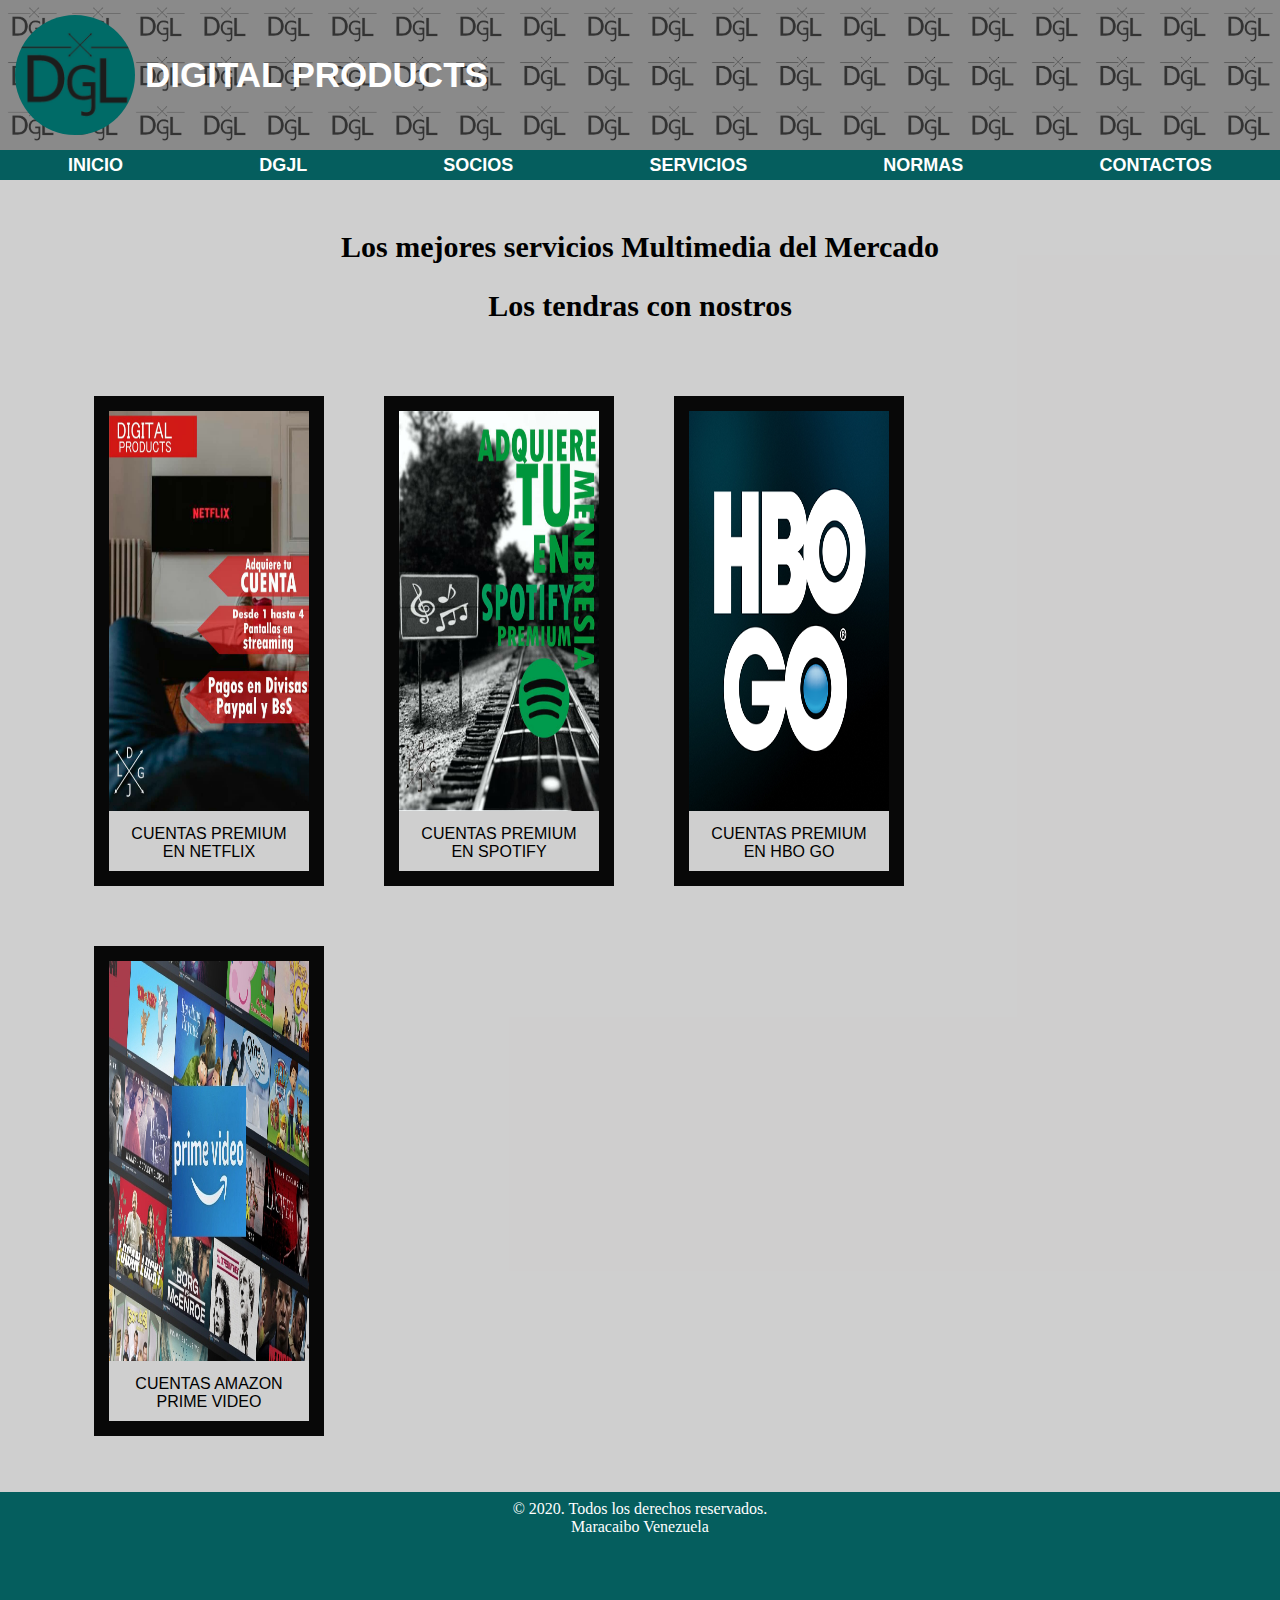
<file: index.html>
<!DOCTYPE html>
<html lang="es">
<head>
<meta charset="UTF-8">
<meta name="viewport" content="width=device-width, initial-scale=1.0">
<meta http-equiv="X-UA-Compatible" content="ie=edge">
<title>DIGITAL PRODUCTS</title>
<link rel="stylesheet" type="text/css" href="css/style.css">
<link rel="icon" href="img/favicon.ico" type="image/x-icon">
</head>
<body>
<div id="contenedor">
<div id="encabezado">
<img class="imagen-redonda2" src="img/logo.png">
<h1 id="title">DIGITAL PRODUCTS</h1>
</div>

<div id="nav">
      <nav class="navegacion">
      <a href="index.html" class="active">INICIO</a>
      <a href="dgjl.html">DGJL</a>
      <a href="socios.html">SOCIOS</a>
      <a href="servicios.html">SERVICIOS</a>
      <a href="normas.html">NORMAS</a>
      <a href="contactos.html">CONTACTOS</a>
      </nav>
       </div>

<div id="cuerpo">
<h2  id="titulop" >Los mejores servicios Multimedia del Mercado</h2>
<h2 id="titulop">Los tendras con nostros</h2> <br>


<div class="gallery1">
    <a target="_blank"href="servicios.html">
      <img src="img/netflix.jpg" alt="" width="600" height="400">
    </a>
    <div class="desc">CUENTAS PREMIUM EN NETFLIX</div>
  </div>
  
  <div class="gallery1">
    <a target="_blank" href="servicios.html">
      <img src="img/spotify.jpg" alt="" width="600" height="400">
    </a>
    <div class="desc">CUENTAS PREMIUM EN SPOTIFY</div>
  </div>
  
  <div class="gallery1">
    <a target="_blank" href="servicios.html">
      <img src="img/HBOGO.png" alt="" width="600" height="400">
    </a>
    <div class="desc">CUENTAS PREMIUM EN HBO GO </div>
  </div>
  
  <div class="gallery1">
    <a target="_blank" href="servicios.html"></a>
      <img src="img/primevideo.jpg" alt="" width="600" height="400">
    </a>
    <div class="desc">CUENTAS AMAZON PRIME VIDEO</div>
  </div>
</div>
<div id="pie">
© 2020. Todos los derechos reservados. <br />Maracaibo Venezuela
</div>
</div>
</body>
</html>
</file>
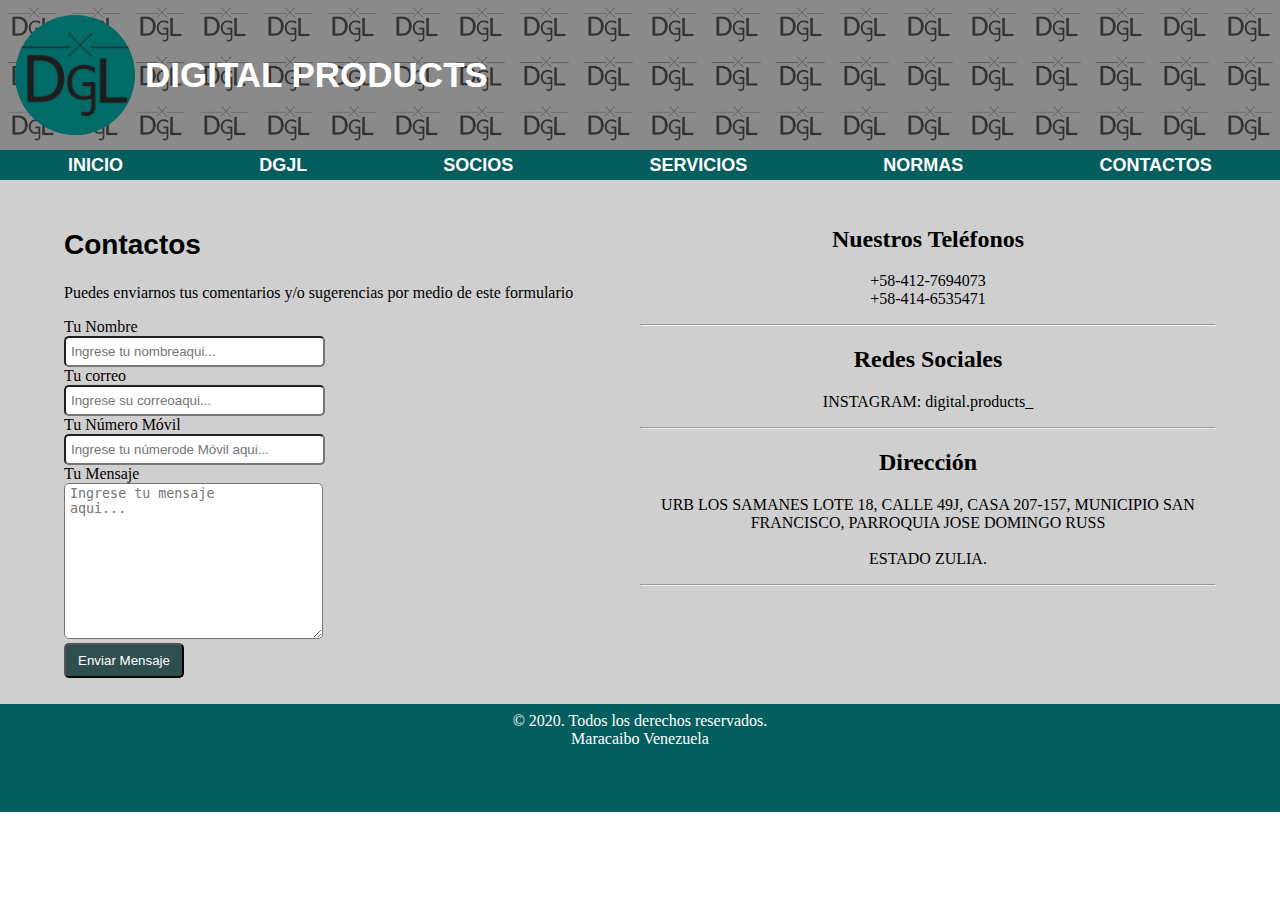
<file: contactos.html>
<!DOCTYPE html>
<html lang="es">
<head>
<meta charset="UTF-8">
<meta name="viewport" content="width=device-width, initial-scale=1.0">
<meta http-equiv="X-UA-Compatible" content="ie=edge">
<title>DIGITAL PRODUCTS</title>
<link rel="stylesheet" type="text/css" href="css/style.css">
<link rel="icon" href="img/favicon.ico" type="image/x-icon">
</head>
<body>
<div id="contenedor">
<div id="encabezado">
<img class="imagen-redonda2" src="img/logo.png">
<h1 id="title"> DIGITAL PRODUCTS</h1>
</div>

 <div id="nav">
        <nav class="navegacion">
        <a href="index.html">INICIO</a>
        <a href="dgjl.html">DGJL</a>
        <a href="socios.html">SOCIOS</a>
        <a href="servicios.html">SERVICIOS</a>
        <a href="normas.html">NORMAS</a>
        <a href="contactos.html" class="active">CONTACTOS</a>
        </nav>
</div>
<div id="cuerpo">
<div id="izquierda">
<h2 class="titulo3">Contactos</h2>
<p>Puedes enviarnos tus comentarios y/o sugerencias por medio de este formulario</p>
<form name="form1" action="#" method="post">
<label class="label-texto">Tu Nombre</label><br />
<input class="caja-texto" name="nombre" type="text" placeholder="Ingrese tu nombre
aqui..."><br />
<label class="label-texto">Tu correo</label><br />
<input class="caja-texto" type="mail" name="correo" placeholder="Ingrese su correo
aqui..."><br />
<label class="label-texto">Tu Número Móvil</label><br />
<input class="caja-texto" name="telefono" type="text" placeholder="Ingrese tu número
de Móvil aqui..."><br />
<label class="label-texto">Tu Mensaje</label><br />
<textarea class="text-area" name="mensaje" placeholder="Ingrese tu mensaje
aqui..."></textarea><br />
<input class="boton" type="submit" value="Enviar Mensaje">
</form>
</div>
<div id="derecha">
<h2 class="centrada">Nuestros Teléfonos</h2>
<p class="centrada">
+58-412-7694073<br />
+58-414-6535471
</p>
<hr />
<h2 class="centrada">Redes Sociales</h2>
<p class="centrada">
INSTAGRAM: digital.products_
</p>
<hr />
<h2 class="centrada">Dirección</h2>
<p class="centrada">
URB LOS SAMANES LOTE 18, CALLE 49J, CASA 207-157,
 MUNICIPIO SAN FRANCISCO, PARROQUIA JOSE DOMINGO RUSS <br /> <br /> ESTADO ZULIA.
</p>
<hr />
</div>
</div>
<div id="pie">
© 2020. Todos los derechos reservados. <br />Maracaibo Venezuela
</div>
</div>
</body>
</html>
</file>
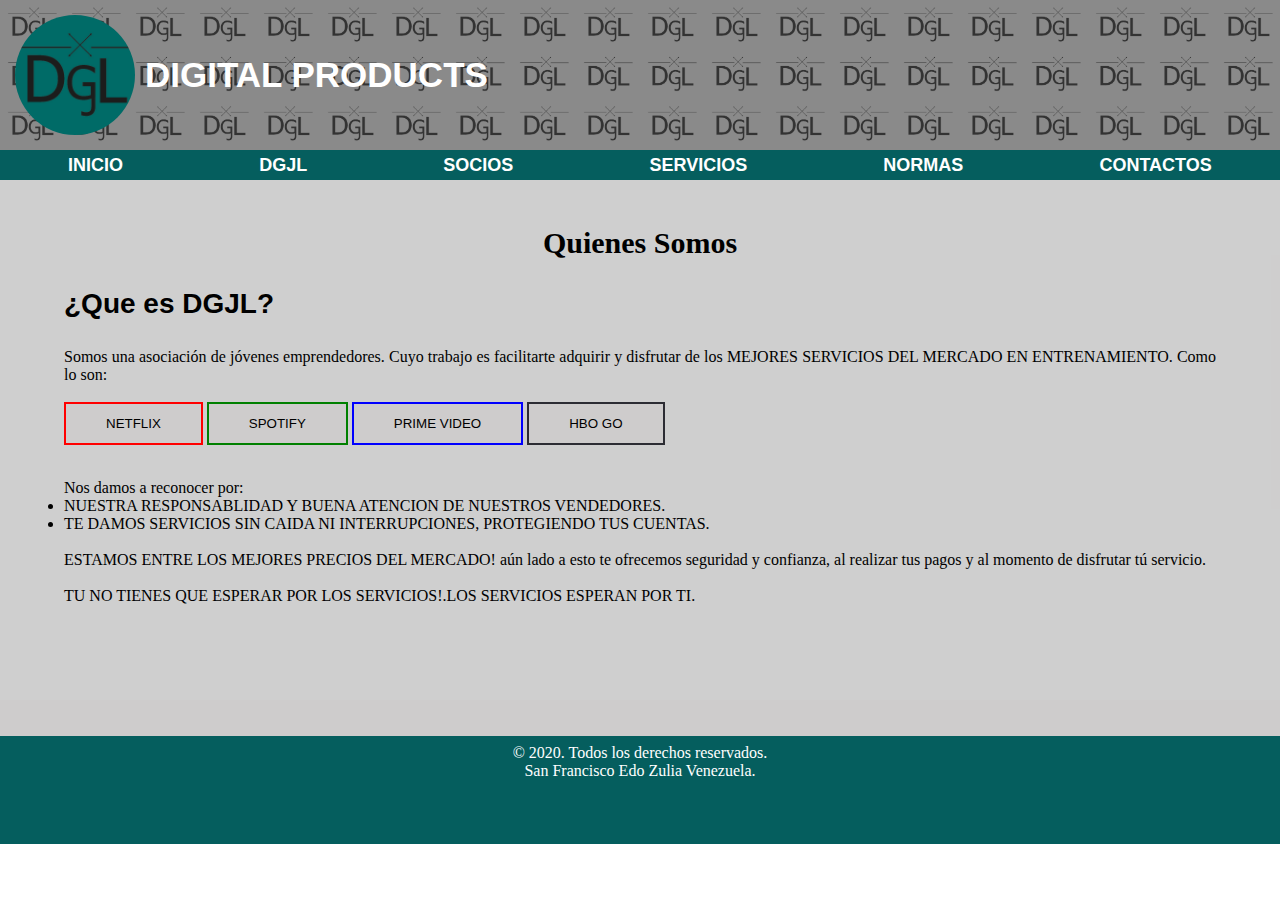
<file: dgjl.html>
<!DOCTYPE html>
<html lang="es">
<head>
<meta charset="UTF-8">
<meta name="viewport" content="width=device-width, initial-scale=1.0">
<meta http-equiv="X-UA-Compatible" content="ie=edge">
<title>DIGITAL PRODUCTS</title>
<link rel="stylesheet" type="text/css" href="css/style.css">
<link rel="icon" href="img/favicon.ico" type="image/x-icon">
</head>
<body>
<div id="contenedor">
<div id="encabezado">
<img class="imagen-redonda2" src="img/logo.png">
<h1 id="title">DIGITAL PRODUCTS</h1>
</div>

<div id="nav">
        <nav class="navegacion">
        <a href="index.html" class="active">INICIO</a>
        <a href="dgjl.html">DGJL</a>
        <a href="socios.html">SOCIOS</a>
        <a href="servicios.html">SERVICIOS</a>
        <a href="normas.html">NORMAS</a>
        <a href="contactos.html">CONTACTOS</a>
        </nav>
</div>
<div id="cuerpo">
    <h1 id="titulop">Quienes Somos</h1>
    <p class="titulo4">¿Que es DGJL?</p>
<p class="parrafo1 justificada">Somos una asociación de jóvenes emprendedores.
     Cuyo trabajo es facilitarte adquirir y disfrutar de los MEJORES SERVICIOS DEL MERCADO EN ENTRENAMIENTO. Como lo son:
   <br>  <br>
     <button class="button1" onclick="location.href='servicios.html'">NETFLIX</button>
     <button class="button2" onclick="location.href='servicios.html'">SPOTIFY</button>
     <button class="button3" onclick="location.href='servicios.html'">PRIME VIDEO</button>
     <button class="button4" onclick="location.href='servicios.html'">HBO GO</button>
<br> <br>
     </p>
<p2 class="parrafo1 justificada">Nos damos a reconocer por:
<li> NUESTRA RESPONSABLIDAD Y BUENA ATENCION DE NUESTROS VENDEDORES.</li>
<li>TE DAMOS SERVICIOS SIN CAIDA NI INTERRUPCIONES, PROTEGIENDO TUS CUENTAS. </li> <br>

ESTAMOS ENTRE LOS MEJORES PRECIOS DEL MERCADO! aún lado a esto te ofrecemos seguridad y confianza, 
al realizar tus pagos y al momento de disfrutar tú servicio.
<br> <br>
TU NO TIENES QUE ESPERAR POR LOS SERVICIOS!.LOS SERVICIOS ESPERAN POR TI.
</p2>
</p>
<br>
<br>
<br>
</div>
<br>
<br>
<div id="pie">
© 2020. Todos los derechos reservados. <br />San Francisco Edo Zulia Venezuela.
</div>
</div>
</body>
</html>
</file>
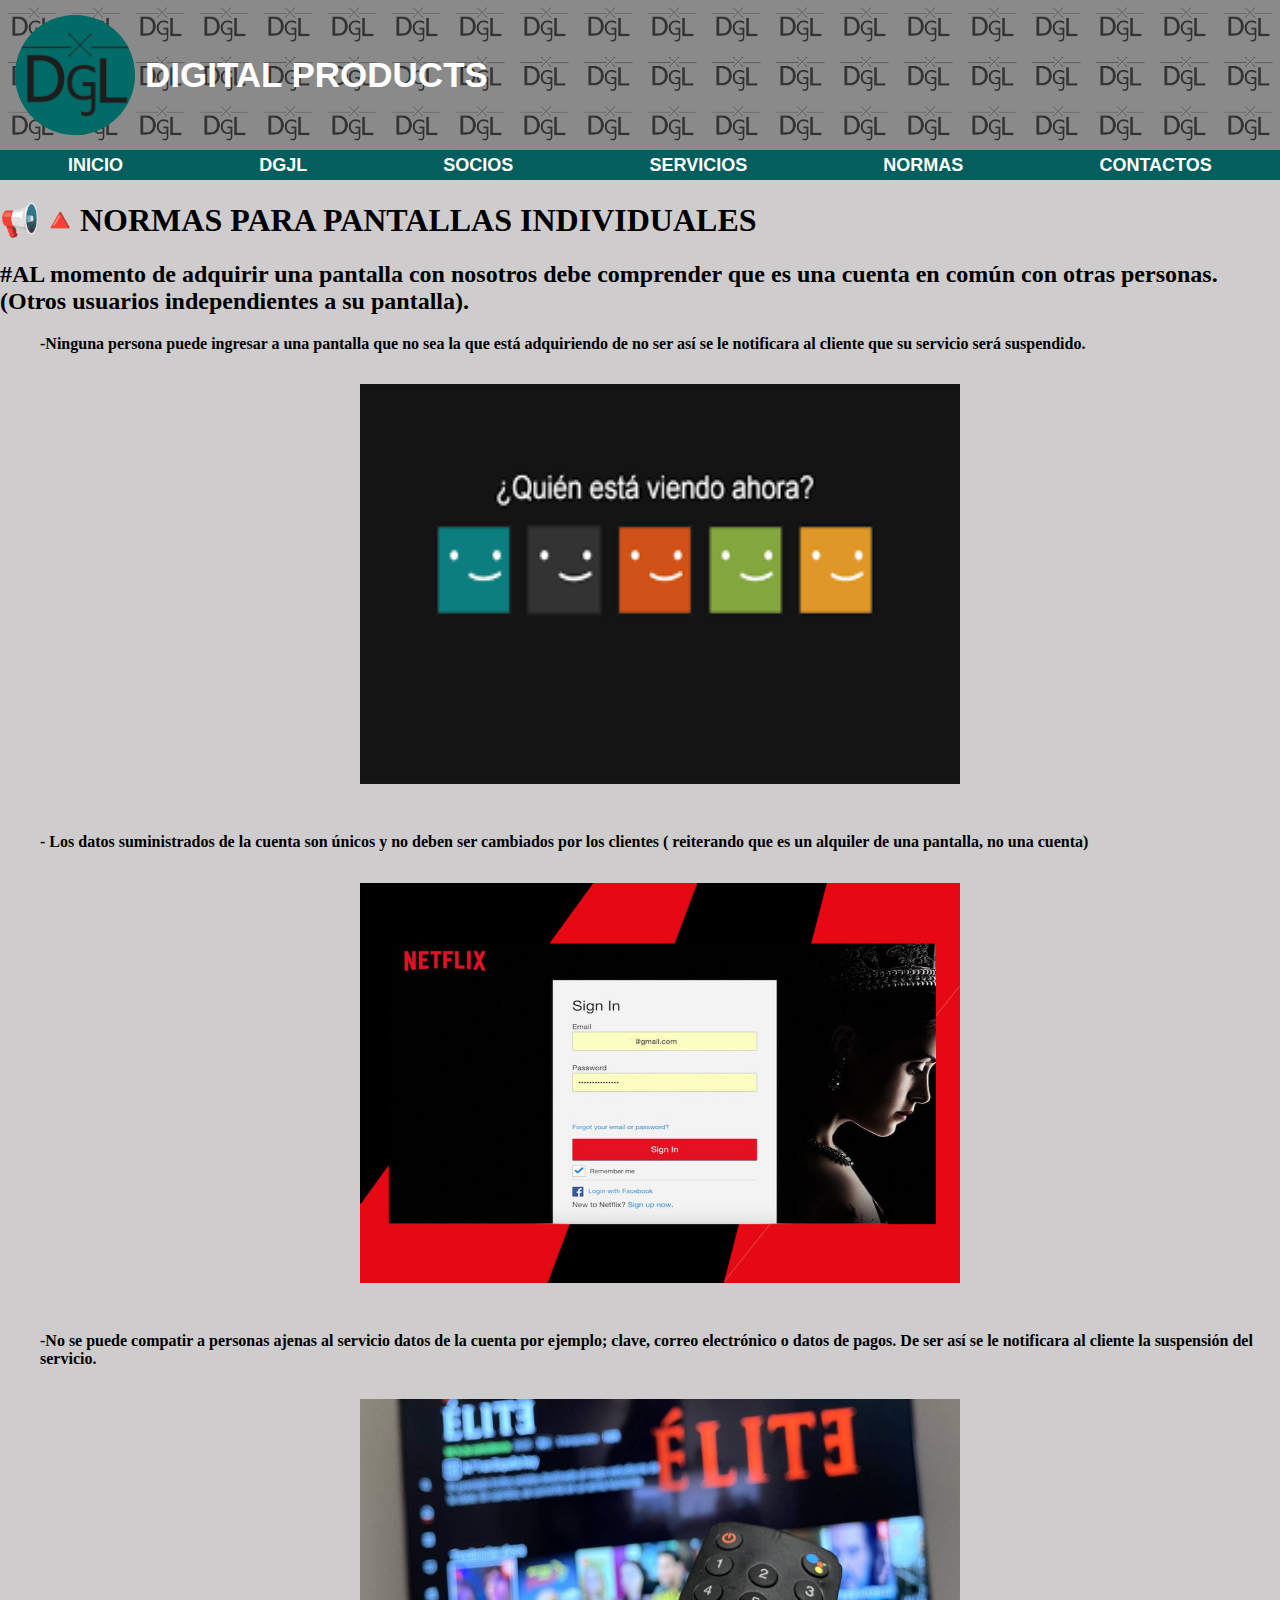
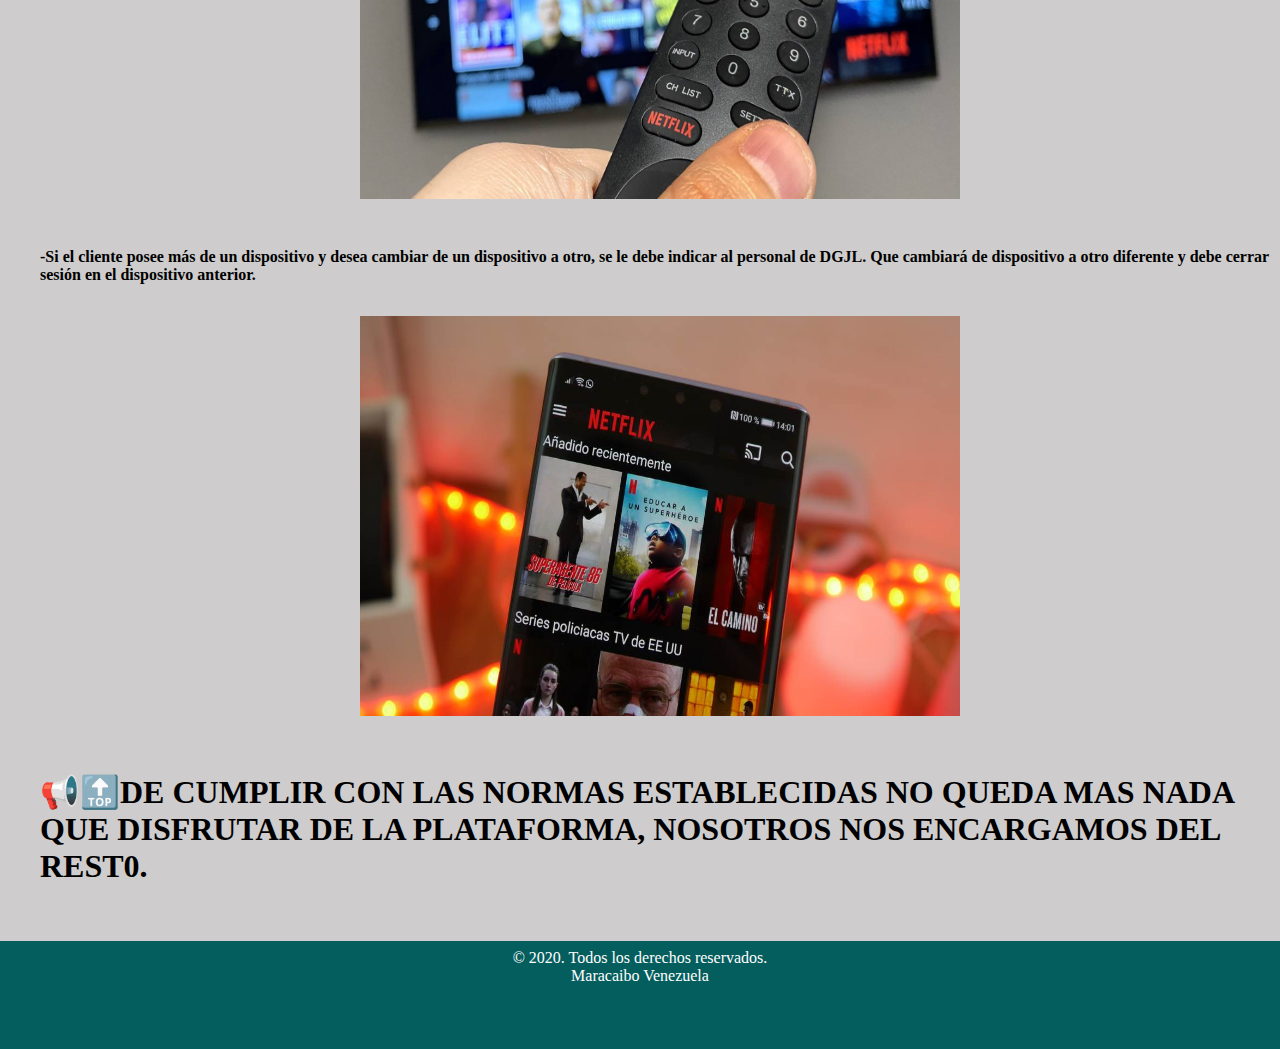
<file: normas.html>
<!DOCTYPE html>
<html lang="es">
<head>
<meta charset="UTF-8">
<meta name="viewport" content="width=device-width, initial-scale=1.0">
<meta http-equiv="X-UA-Compatible" content="ie=edge">
<title>DIGITAL PRODUCTS</title>
<link rel="stylesheet" type="text/css" href="css/style.css">
<link rel="icon" href="img/favicon.ico" type="image/x-icon">
</head>
<body>
<div id="contenedor">
<div id="encabezado">
<img class="imagen-redonda2" src="img/logo.png">
<h1 id="title">DIGITAL PRODUCTS</h1>
</div>

<div id="nav">
    <nav class="navegacion">
    <a href="index.html">INICIO</a>
    <a href="dgjl.html">DGJL</a>
    <a href="socios.html">SOCIOS</a>
    <a href="servicios.html">SERVICIOS</a>
    <a href="normas.html" class="active">NORMAS</a>
    <a href="contactos.html">CONTACTOS</a>
    </nav>
</div>

<p class="parrafo3 justificado">
   <h1> 📢🔺NORMAS PARA PANTALLAS INDIVIDUALES</h1>

<h2>#AL momento de adquirir una pantalla con nosotros debe comprender que es una cuenta en común con otras personas. (Otros usuarios independientes a su pantalla). </h2>
<ol>
<h2 class="parrafo1 justificado">-Ninguna persona puede ingresar a una pantalla que no sea la que está 
    adquiriendo de no ser así se le notificara al cliente que su servicio será suspendido.</h2><br>
    <img class="imagen1" src="img/normas1.png"> <br><br>

<h2 class="parrafo1 justificado">- Los datos suministrados de la cuenta son únicos y no deben ser cambiados por los clientes
     ( reiterando que es un alquiler de una pantalla, no una cuenta)</h2><br>
     <img class="imagen1" src="img/normas2.jpg"> <br><br>

     <h2 class="parrafo1 justifiacado"> -No se puede compatir a personas ajenas al servicio  datos de la cuenta por ejemplo; clave, 
        correo electrónico o datos de pagos. De ser así se le notificara al cliente la suspensión del servicio. </h2><br>
        
        <img class="imagen1" src="img/normas3.jpg"> <br><br>


        <h2 class="parrafo1 justificado">
            -Si el cliente posee más de un dispositivo y desea cambiar de un dispositivo a otro, se le debe indicar al personal de DGJL. 
            Que cambiará de dispositivo a otro diferente y debe cerrar sesión en el dispositivo anterior. </h2><br>
            <img class="imagen1" src="img/normas4.jpg"> <br><br>

            <h1>📢🔝DE CUMPLIR CON LAS NORMAS ESTABLECIDAS NO QUEDA MAS NADA QUE DISFRUTAR DE LA PLATAFORMA,
                NOSOTROS NOS ENCARGAMOS DEL REST0.
            </h1>
            <br>
        </ol>


        <div id="pie">
            © 2020. Todos los derechos reservados. <br />Maracaibo Venezuela
            </div>
</div>

</body>
</html>
</file>
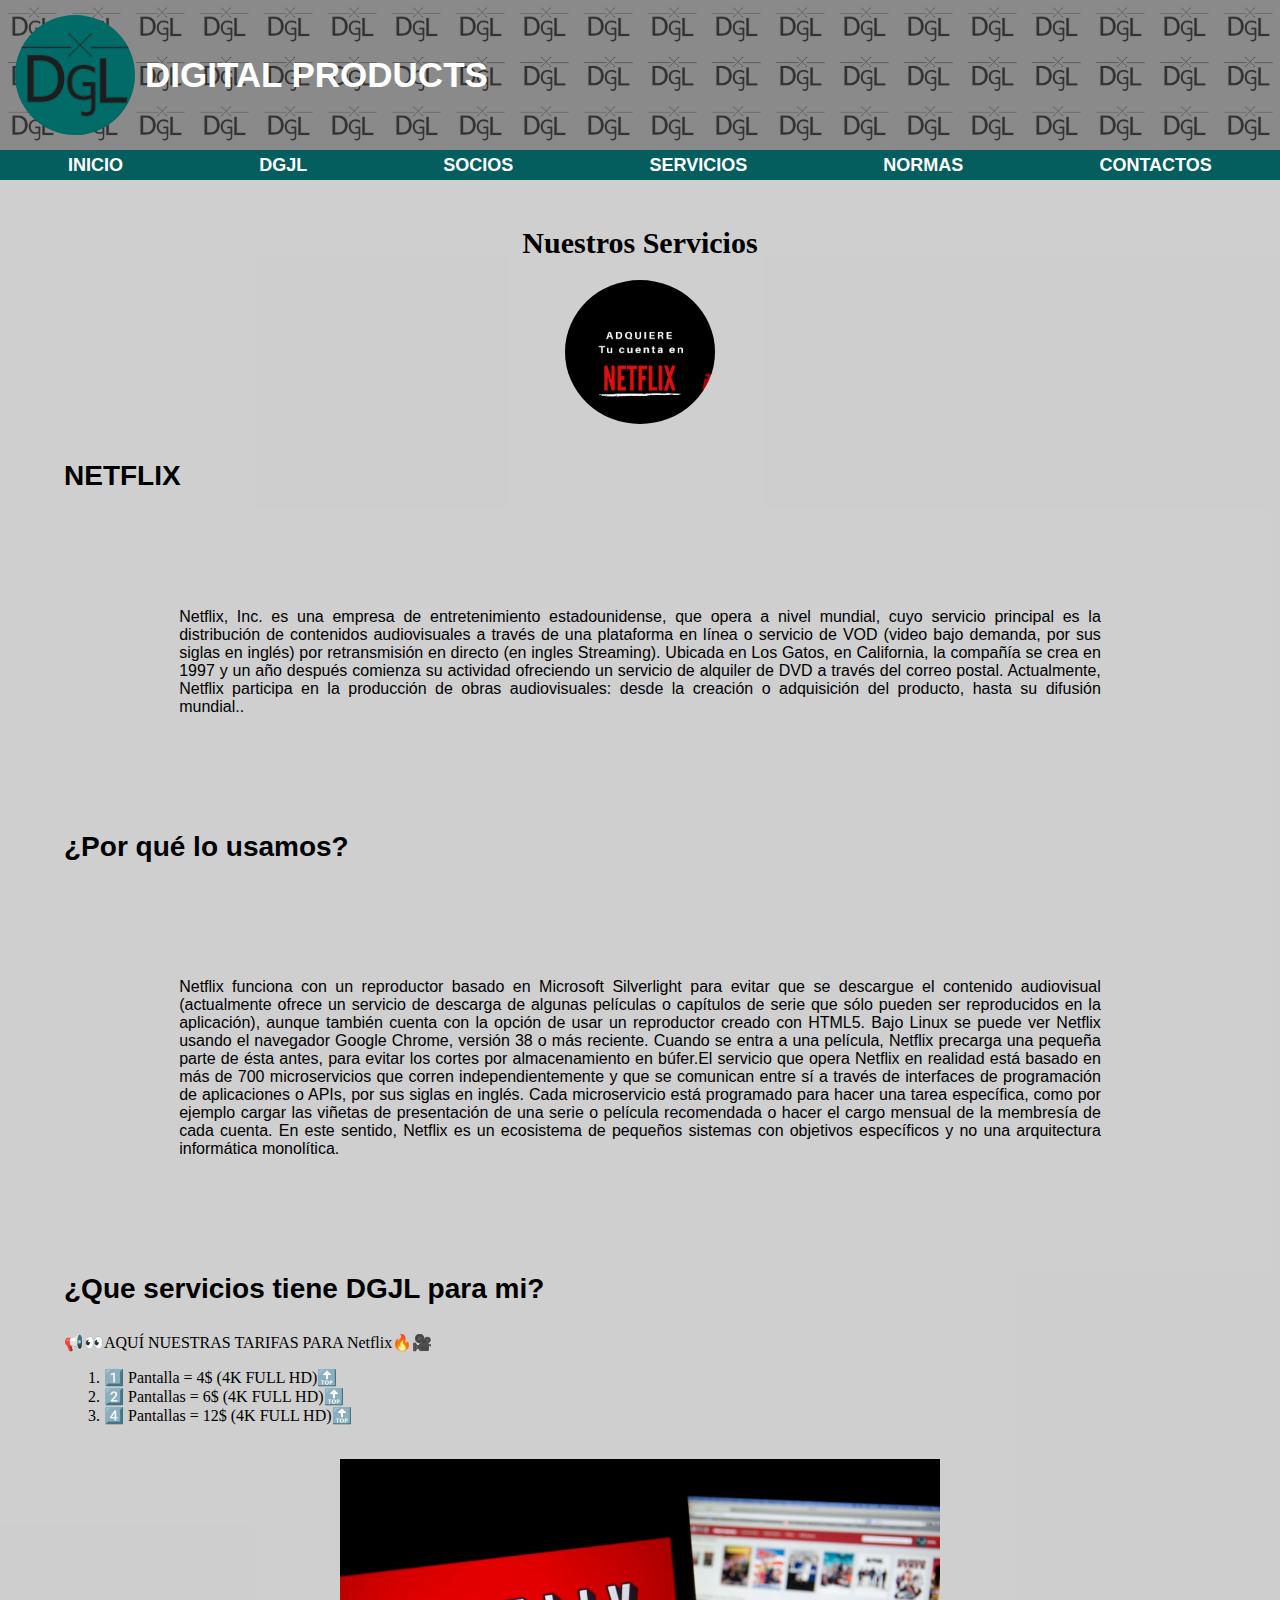
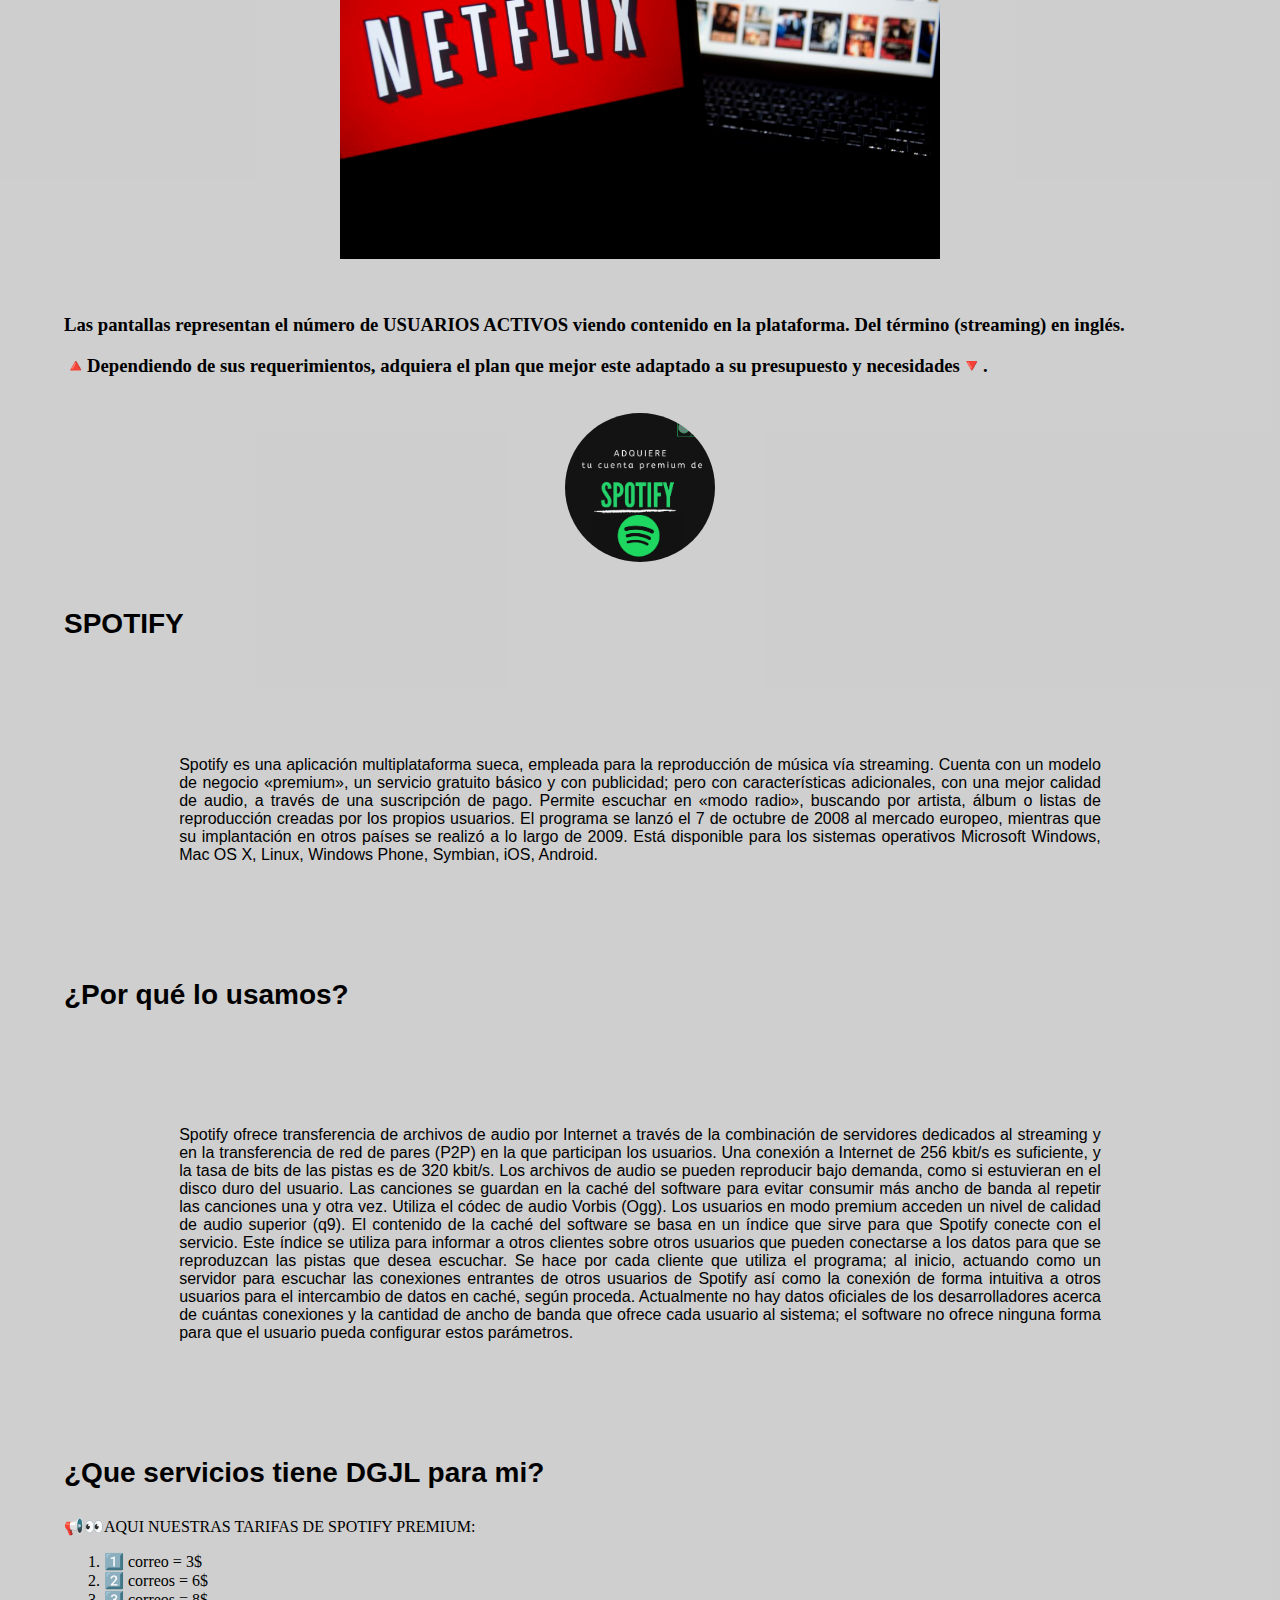
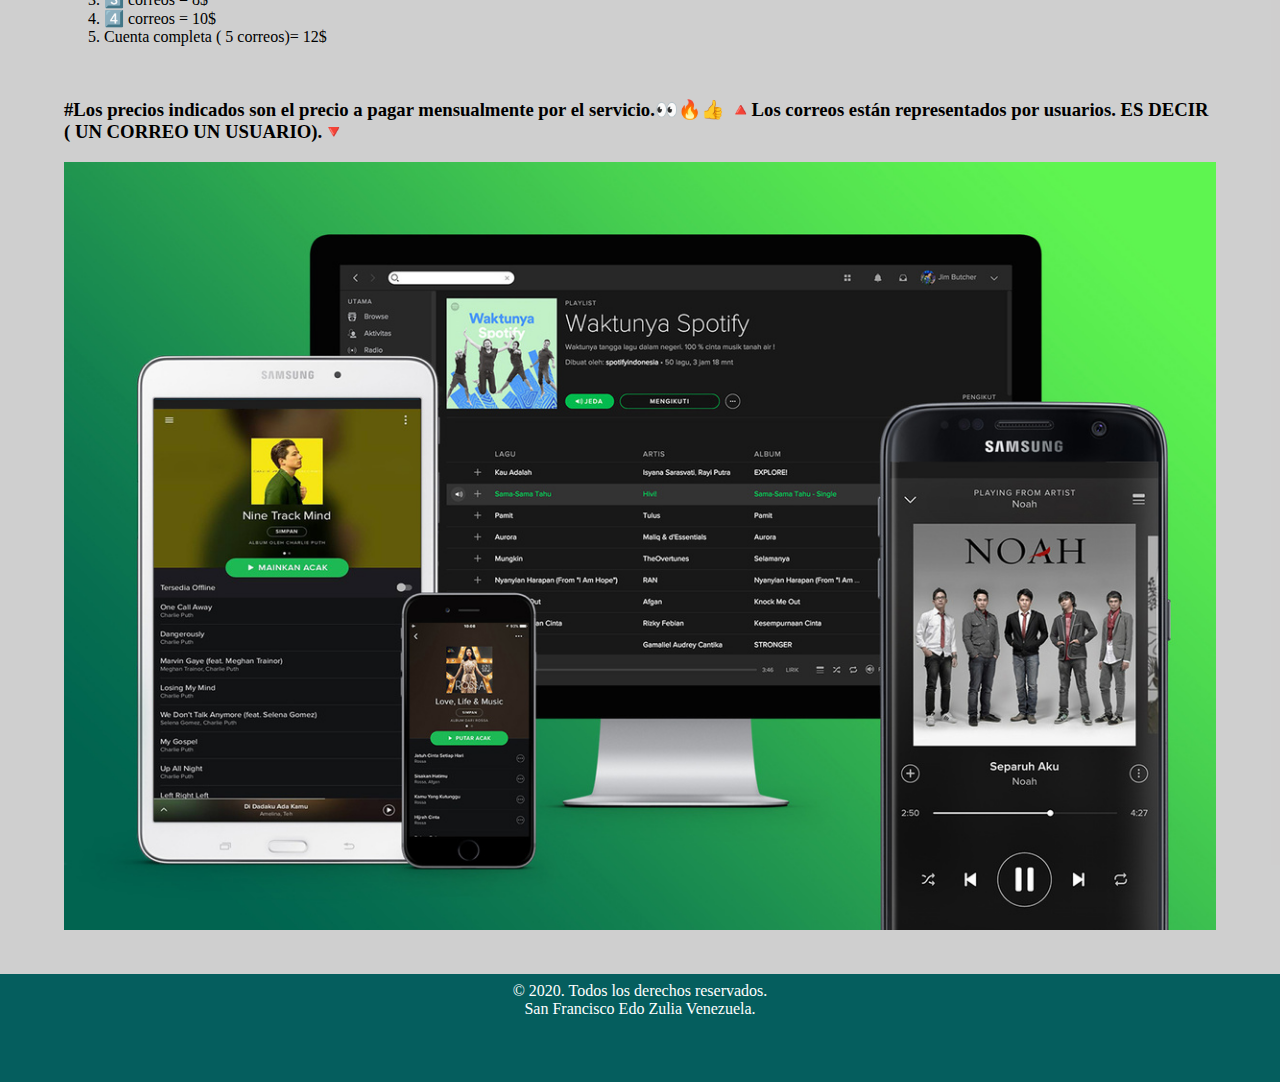
<file: servicios.html>
<!DOCTYPE html>
<html lang="es">
<head>
<meta charset="UTF-8">
<meta name="viewport" content="width=device-width, initial-scale=1.0">
<meta http-equiv="X-UA-Compatible" content="ie=edge">
<title>DIGITAL PRODUCTS</title>
<link rel="stylesheet" type="text/css" href="css/style.css">
<link rel="icon" href="img/favicon.ico" type="image/x-icon">
</head>
<body>
<div id="contenedor">
<div id="encabezado">
<img class="imagen-redonda2" src="img/logo.png">
<h1 id="title"> DIGITAL PRODUCTS</h1>
</div>

    <div id="nav">
        <nav class="navegacion">
        <a href="index.html">INICIO</a>
        <a href="dgjl.html">DGJL</a>
        <a href="socios.html">SOCIOS</a>
        <a href="servicios.html" class="active">SERVICIOS</a>
        <a href="normas.html">NORMAS</a>
        <a href="contactos.html">CONTACTOS</a>
        </nav>
</div>

<div id="cuerpo">

<h1 id="titulop">Nuestros Servicios</h1>
<img src="img/netflix.png" width="150px" class="imagen-redonda"><br>
<h1 class="titulo3">NETFLIX</h1>

<p class="parrafo2 justificada">Netflix, Inc. 
    es una empresa de entretenimiento estadounidense, que opera a nivel mundial, cuyo servicio principal es la distribución de contenidos audiovisuales a través de una plataforma en línea o servicio de VOD 
    (video bajo demanda, por sus siglas en inglés) por retransmisión en directo (en ingles Streaming). 
    Ubicada en Los Gatos, en California, la compañía se crea en 1997 y un año después comienza su actividad ofreciendo un servicio de alquiler de DVD a través del correo postal.
     Actualmente, Netflix participa en la producción de obras audiovisuales: desde la creación o adquisición del producto, hasta su difusión mundial..</p>

     <p class="titulo3">¿Por qué lo usamos?</p>
        <p class="parrafo2 justificada">Netflix funciona con un reproductor basado en Microsoft Silverlight para evitar que se descargue el contenido 
            audiovisual (actualmente ofrece un servicio de descarga de algunas películas o capítulos de serie que sólo pueden ser reproducidos
            en la aplicación), aunque también cuenta con la opción de usar un reproductor creado con HTML5. Bajo Linux se puede ver Netflix 
        usando el navegador Google Chrome, versión 38 o más reciente. Cuando se entra a una película, Netflix precarga una pequeña parte de ésta
      antes, para evitar los cortes por almacenamiento en búfer.El servicio que opera Netflix en realidad está basado en más de 700 microservicios
       que corren independientemente y que se comunican entre sí a través de interfaces de programación de aplicaciones o APIs, por sus siglas en inglés.
        Cada microservicio está programado para hacer una tarea específica, como por ejemplo cargar las viñetas de presentación de una serie o película recomendada
         o hacer el cargo mensual de la membresía de cada cuenta. En este sentido, Netflix es un ecosistema de pequeños sistemas con objetivos específicos
          y no una arquitectura informática monolítica.</p>

          <p class="titulo3">¿Que servicios tiene DGJL para mi?</p>
             <p>📢👀AQUÍ NUESTRAS TARIFAS PARA Netflix🔥🎥
                 <ol>
                    <li>1️⃣ Pantalla = 4$     (4K FULL HD)🔝</li>
                    <li>2️⃣ Pantallas = 6$   (4K FULL HD)🔝</li> 
                    <li>4️⃣ Pantallas = 12$ (4K FULL HD)🔝</li>
                    </ol> 
    <br>
        
            <img class="imagen1" src="img/Netflix-Portada-1024x683.jpg">
            <br><br>

                <h3>Las pantallas representan el número de USUARIOS ACTIVOS  viendo contenido en la plataforma. Del término (streaming) en inglés. </h3>
                 <h3>🔺Dependiendo de sus requerimientos, adquiera el plan que mejor este adaptado a su presupuesto y necesidades🔻. </h3></p>
                  <br>
    
                 <img src="img/spotify.png" width="150px" class="imagen-redonda"><br> 
                <p class="titulo3">SPOTIFY</p>
             <p class="parrafo2 justificada">Spotify es una aplicación multiplataforma sueca, empleada para la reproducción de música vía streaming. 
                   Cuenta con un modelo de negocio «premium», un servicio gratuito básico y con publicidad; pero con características adicionales, 
                  con una mejor calidad de audio, a través de una suscripción de pago. Permite escuchar en «modo radio», buscando por artista, álbum o listas de reproducción
                  creadas por los propios usuarios. El programa se lanzó el 7 de octubre de 2008 al mercado europeo, mientras que su implantación en otros países se realizó
                   a lo largo de 2009. Está disponible para los sistemas operativos Microsoft Windows, Mac OS X, Linux, Windows Phone, Symbian, iOS, Android.
         
          <p class="titulo3">¿Por qué lo usamos?</p>
         <p class="parrafo2 justificada">Spotify ofrece transferencia de archivos de audio por Internet a través de la combinación de servidores dedicados al streaming y en la transferencia de red
                 de pares (P2P) en la que participan los usuarios. Una conexión a Internet de 256 kbit/s es suficiente, y la tasa de bits de las pistas es de 320 kbit/s. 
                 Los archivos de audio se pueden reproducir bajo demanda, como si estuvieran en el disco duro del usuario. Las canciones se guardan en la caché del software
                  para evitar consumir más ancho de banda al repetir las canciones una y otra vez. Utiliza el códec de audio Vorbis (Ogg).
                  Los usuarios en modo premium acceden un nivel de calidad de audio superior (q9). El contenido de la caché del software se basa en un índice que sirve para que Spotify conecte con el servicio. 
                  Este índice se utiliza para informar a otros clientes sobre otros usuarios que pueden conectarse a los datos para que se reproduzcan las pistas que desea escuchar.
                Se hace por cada cliente que utiliza el programa; al inicio, actuando como un servidor para escuchar las conexiones entrantes de otros usuarios de Spotify así como la conexión de forma intuitiva a otros usuarios para el intercambio de datos en caché, según proceda. 
                Actualmente no hay datos oficiales de los desarrolladores acerca de cuántas conexiones y la cantidad de ancho de banda que ofrece cada usuario al sistema;
                 el software no ofrece ninguna forma para que el usuario pueda configurar estos parámetros.</p>
    
              <p class="titulo3">¿Que servicios tiene DGJL para mi?</p>
                <p class="parrafo">📢👀AQUI NUESTRAS TARIFAS DE SPOTIFY PREMIUM: 

                <ol> 
                    <li>1️⃣ correo = 3$ </li>
                      <li>2️⃣ correos = 6$ </li> 
                       <li>3️⃣ correos = 8$ </li>
                         <li>4️⃣ correos = 10$ </li>
                          <li>Cuenta completa ( 5 correos)= 12$ </li>
                    </ol>️
        
                         <h3> #Los precios  indicados son el precio a pagar mensualmente por el servicio.👀🔥👍
                          🔺Los correos están representados por usuarios. ES DECIR ( UN CORREO UN USUARIO).🔻 <h3>

                          </p>

                      <img class="imagen" src="img/spotifybanner.jpg">


</div>
            <div id="pie">
              © 2020. Todos los derechos reservados. <br />
                  San Francisco Edo Zulia Venezuela.
             </div>
</div>
</body>
</html>
</file>
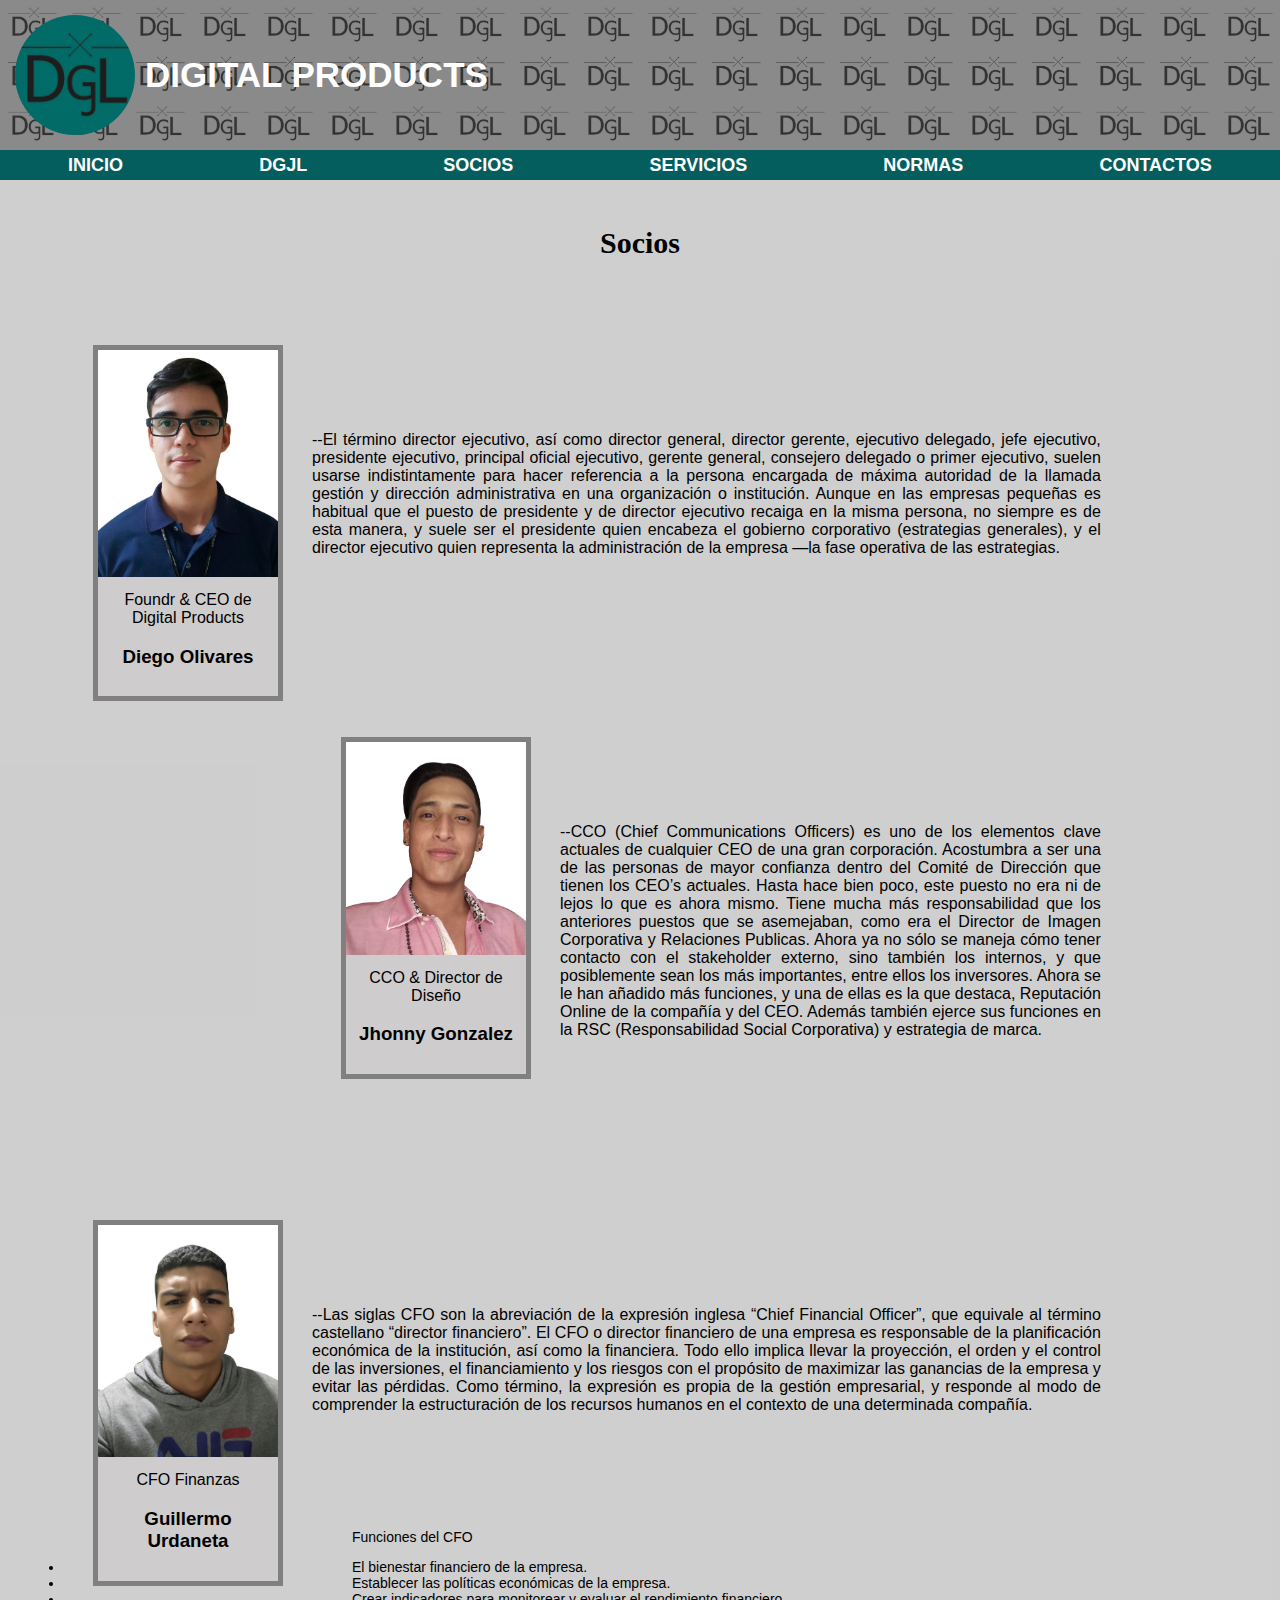
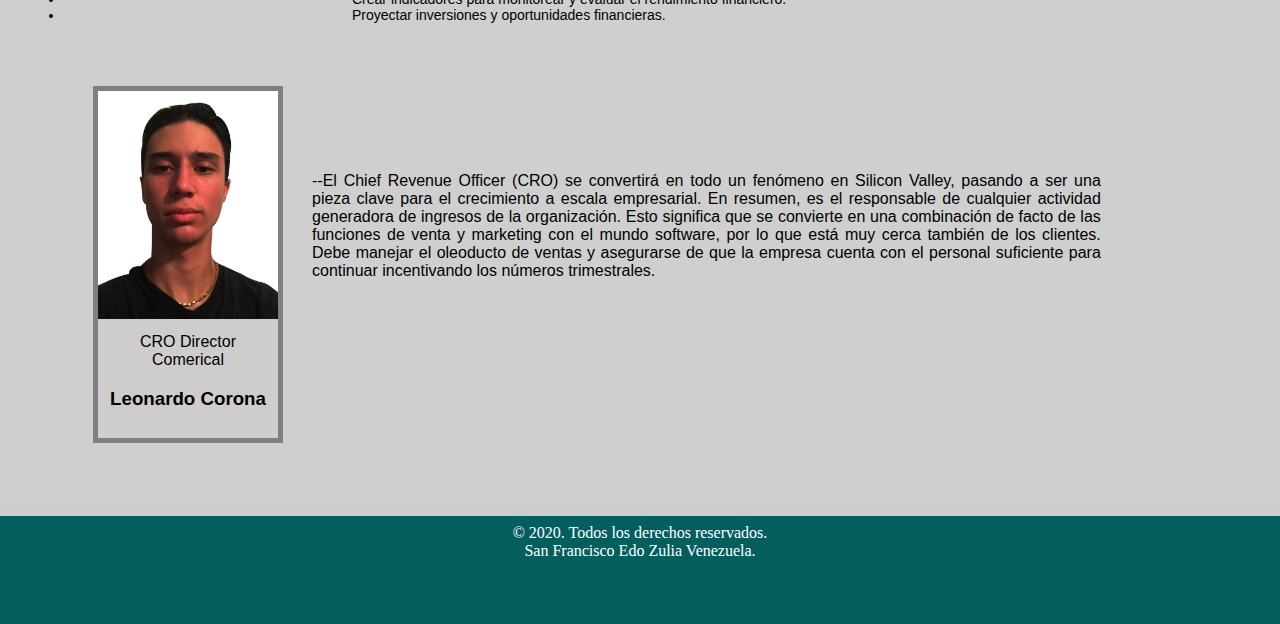
<file: socios.html>
<!DOCTYPE html>
<html lang="es">
<head>
<meta charset="UTF-8">
<meta name="viewport" content="width=device-width, initial-scale=1.0">
<meta http-equiv="X-UA-Compatible" content="ie=edge">
<title>DIGITAL PRODUCTS</title>
<link rel="stylesheet" type="text/css" href="css/style.css">
<link rel="icon" href="img/favicon.ico" type="image/x-icon">
</head>
<body>
<div id="contenedor">
  <div id="encabezado">
    <img class="imagen-redonda2" src="img/logo.png">
    <h1 id="title">DIGITAL PRODUCTS</h1>
    </div> 
    <div id="nav">
      <nav class="navegacion">
      <a href="index.html">INICIO</a>
      <a href="dgjl.html">DGJL</a>
      <a href="socios.html" class="active">SOCIOS</a>
      <a href="servicios.html">SERVICIOS</a>
      <a href="normas.html">NORMAS</a>
      <a href="contactos.html">CONTACTOS</a>
      </nav>
    </div>
      <div id="cuerpo">
        <h1 id="titulop">Socios</h1>  <br><br>
        <div class="gallery">
          <a target="_blank" href="img/diego.jpg"></a>
          <img src="img/diego.jpg" alt="ceo" width="600" height="400">
          <div class="desc">Foundr & CEO de Digital Products 
           <h3>Diego Olivares</h3>
          </div>
           </div>
           <p class="parrafo2 justificada">--El término director ejecutivo, así como director general, 
             director gerente, ejecutivo delegado, 
             jefe ejecutivo, presidente ejecutivo, principal oficial ejecutivo, gerente general, 
             consejero delegado o primer ejecutivo, suelen usarse indistintamente
             para hacer referencia a la persona encargada de máxima autoridad de la llamada gestión y dirección 
             administrativa en una organización o institución.
             Aunque en las empresas pequeñas es habitual que el puesto de presidente y de director ejecutivo recaiga en
             la misma persona, no siempre es de esta manera, y suele ser el presidente quien encabeza el gobierno 
             corporativo (estrategias generales), y el director ejecutivo quien representa la administración 
             de la empresa —la fase operativa de las estrategias.
            </p> <br><br>
            <div class="gallery">
                <a target="_blank" href="img/jhonny.jpg">
                <img src="img/jhonny.jpg" alt="diseñador" width="600" height="400">
                </a>
               <div class="desc"> CCO & Director de Diseño
                  <h3>Jhonny Gonzalez</h3>
                 </div>
             </div>
             <p class="parrafo2 justificada">--CCO (Chief Communications Officers) es uno de los elementos clave actuales de cualquier CEO
                de una gran corporación. Acostumbra a ser una de las personas de mayor confianza dentro del 
                Comité de Dirección que tienen los CEO’s actuales.
                Hasta hace bien poco, este puesto no era ni de lejos lo que es ahora mismo. Tiene mucha más responsabilidad
                que los anteriores puestos que se asemejaban, como era el Director de Imagen Corporativa y Relaciones Publicas.
                Ahora ya no sólo se maneja cómo tener contacto con el stakeholder externo, sino también los internos,
                 y que posiblemente sean los más importantes, entre ellos los inversores.
              
              Ahora se le han añadido más funciones, y una de ellas es la que destaca, Reputación Online de la compañía y del CEO.
              Además también ejerce sus funciones en la RSC (Responsabilidad Social Corporativa) y estrategia de marca.
             </p> <br><br>

             <div class="gallery">
              <a target="_blank" href="img/guillermo.jpg">
                <img src="img/guillermo.jpg" alt="Northern Lights" width="600" height="400">
              </a>
              <div class="desc">CFO Finanzas
                  <h3>Guillermo Urdaneta </h3>
              </div>
                </div>
                <p class="parrafo2 justificada">
                  --Las siglas CFO son la abreviación de la expresión inglesa “Chief Financial Officer”, 
                  que equivale al término castellano “director financiero”.
  
                  El CFO o director financiero de una empresa es responsable de la planificación económica de la institución, 
                  así como la financiera. Todo ello implica llevar la proyección, el orden y el control de las inversiones, 
                  el financiamiento y los riesgos con el propósito de maximizar las ganancias de la empresa y evitar las pérdidas.
                  
                  Como término, la expresión es propia de la gestión empresarial, y responde al modo de comprender la estructuración
                  de los recursos humanos en el contexto de una determinada compañía.
                <ol class="parrafo3 justificada">Funciones del CFO</ol>
                  <li class="parrafo3 justificada">El bienestar financiero de la empresa.</li>
                  <li class="parrafo3 justificada">Establecer las políticas económicas de la empresa.</li>
                  <li class="parrafo3 justificada">Crear indicadores para monitorear y evaluar el rendimiento financiero.</li>  
                  <li class="parrafo3 justificada">Proyectar inversiones y oportunidades financieras.</li>
                  </p> <br>
                <div class="gallery">
                  <a target="_blank" href="img/leonardo.jpg">
                    <img src="img/leonardo.jpg" alt="Leonardo" width="600" height="400">
                  </a>
                  <div class="desc">CRO Director Comerical
                      <h3>Leonardo Corona</h3>
                  </div>
                  </div>
                  <p class="parrafo2 justificada" >
                    --El Chief Revenue Officer (CRO) se convertirá en todo un fenómeno en Silicon Valley,
                     pasando a ser una pieza clave para el crecimiento a escala empresarial. En resumen,
                      es el responsable de cualquier actividad generadora de ingresos de la organización. 
                      Esto significa que se convierte en una combinación  de facto de las funciones de venta y 
                      marketing con el mundo software, por lo que está muy cerca también de los clientes. 
                      Debe manejar el oleoducto de ventas y asegurarse de que la empresa cuenta con el 
                      personal suficiente para continuar incentivando los números trimestrales.
                    </p>
                    
              </div>
 <br> 
 <div id="pie">
  © 2020. Todos los derechos reservados. <br />
      San Francisco Edo Zulia Venezuela.
 </div>

</body>
</html>
</file>
<file: css/style.css>
body{
    margin: 0;
    padding: 0;
    }
    #contenedor{
    width: 100%;
    height: 100%;
    background-color:rgb(206, 204, 204);
    }
    #encabezado{
    width:100%;
    height: 150px;
    background-image: url(../img/banner1.jpg);
    background-repeat:repeat;
    background-size:5%;
    }
     @media (max-width: 768px) {
      #encabezado{
      height: auto;
      border-bottom: 2px;
      display: block;
      }
      .navegacion a{
      height: 30px;
      }
      }
    #title{
      width:70%;
      font-size: 70px;
      font-style: initial;
      color: rgb(255, 255, 255);
      font-family:  'Lucida Sans Regular', 'Lucida Grande', 'Lucida Sans Unicode',' Verdana', sans-serif;
      }
    #encabezado h1{
    margin:0px;
    line-height: 150px;
    
    font-size: 35px;
    }
    #cuerpo{
      width: 90%;
      height: 100%;
      background-color:rgba(207, 207, 207, 0.815);
      padding-left:5%;
      padding-right: 5%;
      padding-top: 2%;
      padding-bottom: 2%;
      display: table;
      }
      #pie{
      width:100%;
      height: 100px;
      background-color:rgb(5, 94, 94);
      text-align: center;
      padding-top:8px;
      color:white;
      float: none;
      }
   
      div.gallery {
        margin: 29px;
        background-color:rgb(206, 204, 204);
        float: left;
        width: 180px;
        border: 5px solid gray ;
         ;
      }
      
      div.gallery:hover {
        border: 15px solid rgb(5, 94, 94);
      }
      
      div.gallery img {
        width: 100%;
        height: auto;
      }
      
      div.desc {
        font-family:sans-serif;
        padding: 10px;
        text-align: center;
      }
      div.gallery1 {
        margin: 30px;
        border: 15px solid rgb(8, 8, 8);
        float: left;
        width: 200px;
      }
      
      div.gallery1:hover {
        border: 15px solid rgb(5, 94, 94);
      }
      
      div.gallery1 img {
        width: 100%;
        height:;
      }
      
      div.desc {
          font-family:sans-serif;
        padding: 10px;
        text-align: center;
      }


        .navegacion{
          display: flex;
          justify-content: space-between;
          background: #fcfcfc;
          border-bottom: 0px solid #000000;
          height:30px;
          line-height: 30px;
          }
          .navegacion a{
          margin: auto;
          font-family: 'Lucida Sans', 'Lucida Sans Regular', 'Lucida Grande', 'Lucida Sans Unicode', Geneva, Verdana, sans-serif;
          color: #ffffff;
          text-decoration: none;
          font-size: 18px;
          font-weight: bold;
          justify-content: center;
          align-items: center;
          display: block;
          text-align: center;
          }
          .navegacion a:hover{
          background: rgba(0,0,0, .1);
          display: block;
          }
          .navegacion{
          background-color: rgb(5, 94, 94);
          }
          @media (max-width: 768px) {
            .navegacion{
            height: auto;
            border-bottom: 2px;
            display: block;
            }
            .navegacion a{
            height: 30px;
            }
            }
            

            #titulop{
              text-align: center;
              font-size: 30px;
              font-family: 'Lucida Sans'; 
              }
              #titulop h1{
                text-align: center;
                font-size: 30px;
                font-family: 'Lucida Sans'; 
                }
              #titulop h2{
                text-align: center;
                font-size: 20px;
                font-family: 'Lucida Sans'; 
                }
                
       /* // DGJL      */  
       .button {
        background-color: #4CAF50; /* Green */
        border: none;
        color: white;
        padding: 16px 32px;
        text-align: center;
        text-decoration: none;
        display: inline-block;
        font-size: 16px;
        margin: 4px 2px;
        transition-duration: 0.4s;
        cursor: pointer;
      }
      
      .button1 {
        padding: 12px 40px;
        background-color: rgb(206, 204, 204); 
        color: black; 
        border: 2px solid red;
      }
      
      .button1:hover {
        background-color: red;
        color: white;
      }
      
      .button2 {
        padding: 12px 40px;
        background-color: rgb(206, 204, 204); 
        color: black; 
        border: 2px solid green;
      }
      
      .button2:hover {
        background-color: green;
        color: white;
      }
      
      .button3 {padding: 12px 40px;
        background-color: rgb(206, 204, 204); 
        color: black; 
        border: 2px solid blue;
      }
      
      
      .button3:hover {
        background-color:rgb(0, 81, 255);
        color: white;
      }
      
      .button4 {
        padding: 12px 40px;
        background-color: rgb(206, 204, 204); 
        color: black; 
        border: 2px solid rgb(44, 44, 51);
      }
      
      .button4:hover {
        background-color: #e7e7e7;
      }

      /* socios*/

   
    .title{
        color:blue;
        font-weight: bold;
        font-family: 'Franklin Gothic Medium', 'Arial Narrow', Arial, sans-serif;
        font-size: 18px;
    }
    .titulo1{
    color:blue;
    font-weight: bold;
    font-family: 'Franklin Gothic Medium', 'Arial Narrow', Arial, sans-serif;
    font-size: 18px;
    }
    .titulo3{
        
        font-weight: bold;
        font-family: 'Lucida Sans', 'Lucida Sans Regular', 'Lucida Grande', 'Lucida Sans Unicode', Geneva,
        Verdana, sans-serif;
        font-size: 28px;
    }
   
   .titulo4{
   font-weight: bold;
   font-family: 'Lucida Sans', 'Lucida Sans Regular', 'Lucida Grande', 'Lucida Sans Unicode', Geneva, Verdana, sans-serif;
   font-size: 28px;
   }

   #listserv{
   font-weight: bold;
   font-family: 'Lucida Sans', 'Lucida Sans Regular', 'Lucida Grande', 'Lucida Sans Unicode', Geneva, Verdana, sans-serif;
   font-size: 28px;                    
   }

    .justificada{
    text-align: justify;
    }
    .parrafo1{
      display: block;
      font-family:  sans-serif;
      font-size: 16px;
      font-family: 'Lucida Sans';
      padding-inline-start: initial;
      }
    
    .parrafo2{
     text-align:;
     margin:10%;
    font-family:'Lucida Sans', 'Lucida Sans Regular', 'Lucida Grande', 'Lucida Sans Unicode', Geneva,
    Verdana, sans-serif;
    font-size: 16px;
    display:table;
    }
    .parrafo3{
     font-family:'Lucida Sans', 'Lucida Sans Regular', 'Lucida Grande', 'Lucida Sans Unicode', Geneva,
    Verdana, sans-serif;
    font-size: 14px;
    padding-left:25%;
  }
  .parrafo4{
    font-family:  sans-serif;
    font-size: 16px;
    font-family: 'Lucida Sans';
    }
    
.caja-texto{
    width:250px;
    border-radius: 5px;
    height: 25px;
    padding-left: 5px;
    }
    .label-texto{
    color: rgb(7, 0, 0);
    padding-top:15px;
    }
    .text-area{
    width:250px;
    border-radius: 5px;
    height: 25px;
    padding-left: 5px;
    height: 150px;
    }
    .boton{
    border-radius: 5px;
    background-color: darkslategrey;
    color: white;
    height: 35px;
    width: 120px;
    }
    .boton:hover{
    border-radius: 5px;
    background-color:darkolivegreen;
    color:yellow;
    height: 35px;
    width: 120px;
    }
    #izquierda{
    width:50%;
    float: left;
    display: table;
    }
    #derecha{
    width: 50%;
    height: 300px;
    float: left;
    display: table;
    }
    .centrada{
    text-align: center;
    }
    .imagen{
      width: 100%;
      height: 100%;      
      display: block;
      margin: auto;
      }
      .imagen1{
        width: 600px;
        height: 400px;      
        display: block;
        margin: auto;
        }
    .imagen-redonda{
    border-radius: 100%;
    display: block;
    margin: auto;
    }
    .imagen-redonda:hover{
    border-radius: 25%;
    }
    .imagen-redonda2{
    border-radius: 100%;
    width: 120px;
    height: 120px;
    float: left;
    margin-right:10px;
    line-height: 150px;
    margin-top: 15px;
    margin-left: 15px;
    }
    #btn-menu{
    display:none;
    }
    #encabezado label{
    display: block;
    width: 20px;
    height: 100%;
    padding: 10px;
    border-right: 1px solid #fff;
    } 
    #encabezado label:hover{
    cursor: pointer;
    background-color: rgba(0,0,0,0.3);
    }
</file>
